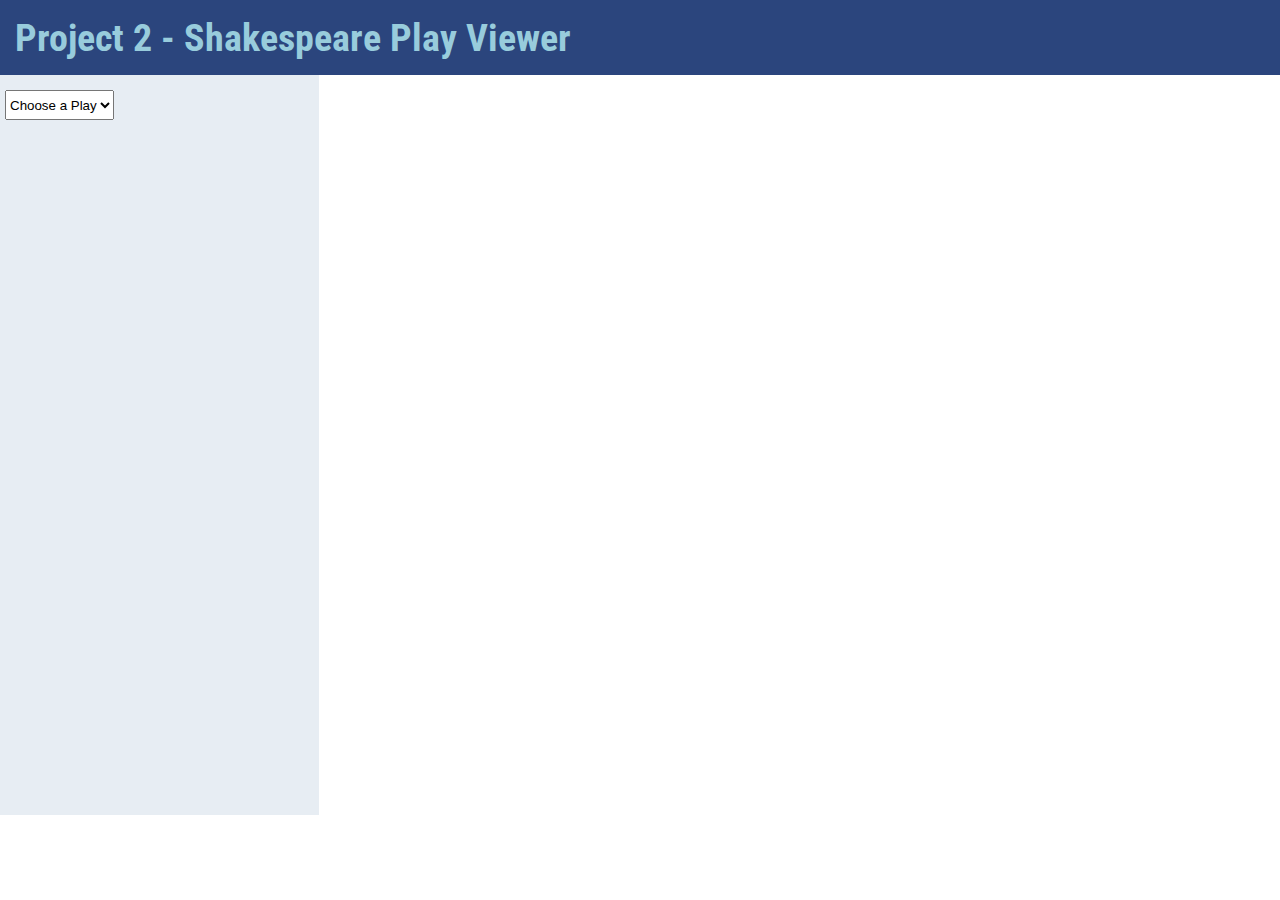
<file: Part2/ch10-proj02.html>
<!DOCTYPE html>
<html>
<head>
   <meta charset="utf-8"/>  
    <title>Chapter 10</title>   

    <link href="https://fonts.googleapis.com/css2?family=Cormorant+Garamond:ital,wght@0,400;0,600;0,700;1,400;1,500&family=Roboto+Condensed:wght@400;700&display=swap" rel="stylesheet">
    <link rel="stylesheet" href="ch10-proj02.css">

    <script src="play-module.js" type="module"></script> 
    <script src="ch10-proj02.js" type="module"></script> 
</head>
<body>

<header>
   <h1>Project 2 - Shakespeare Play Viewer</h1>
</header>
<main>
   
   <aside>
      <select id="playList">
         <option value=0>Choose a Play</option>
         <option value="hamlet">Hamlet</option>
         <option value="jcaesar">Julius Caesar</option>
      </select>
      <fieldset id="interface">
         <select id="actList"></select>
         <select id="sceneList"></select>      
         <fieldset>
            <select id="playerList">
               <option value=0>All Players</option>
            </select>      
          
            <input type="text" id="txtHighlight" placeholder="Enter a search term" />
            <button id="btnHighlight" >Filter</button>
         </fieldset>
      </fieldset>


   </aside>

   <section id="playHere">
        <!-- Note you will need to remove or comment out some of this markup; 
            it is there to show you the markup that your javascript will need to generate.
        -->   
      <h2>Play title here</h2>
      <article id="actHere">
         <h3>Act name here</h3>
         <div id="sceneHere">
			<h4>Scene name here</h4>
			<p class="title">scene title</p>
			<p class="direction">stage direction</p>
			<div class="speech"><span>BERNARDO</span><p>Who's there?</p></div>		
			<div class="speech"><span>FRANCISCO</span><p>Nay, answer me: <b>stand</b>, and unfold yourself.</p></div>		
			<div class="speech"><span>MARCELLUS</span><p>'Tis gone!</p><p>We do it wrong, being so majestical,</p><p>To offer it the show of violence;</p><p>For it is, as the air, invulnerable,</p><p>And our vain blows malicious mockery.</p><em>Exit Ghost</em></div>
		 </div>
      </article>
   </section>

</main>
   
</body>
</html>
</file>
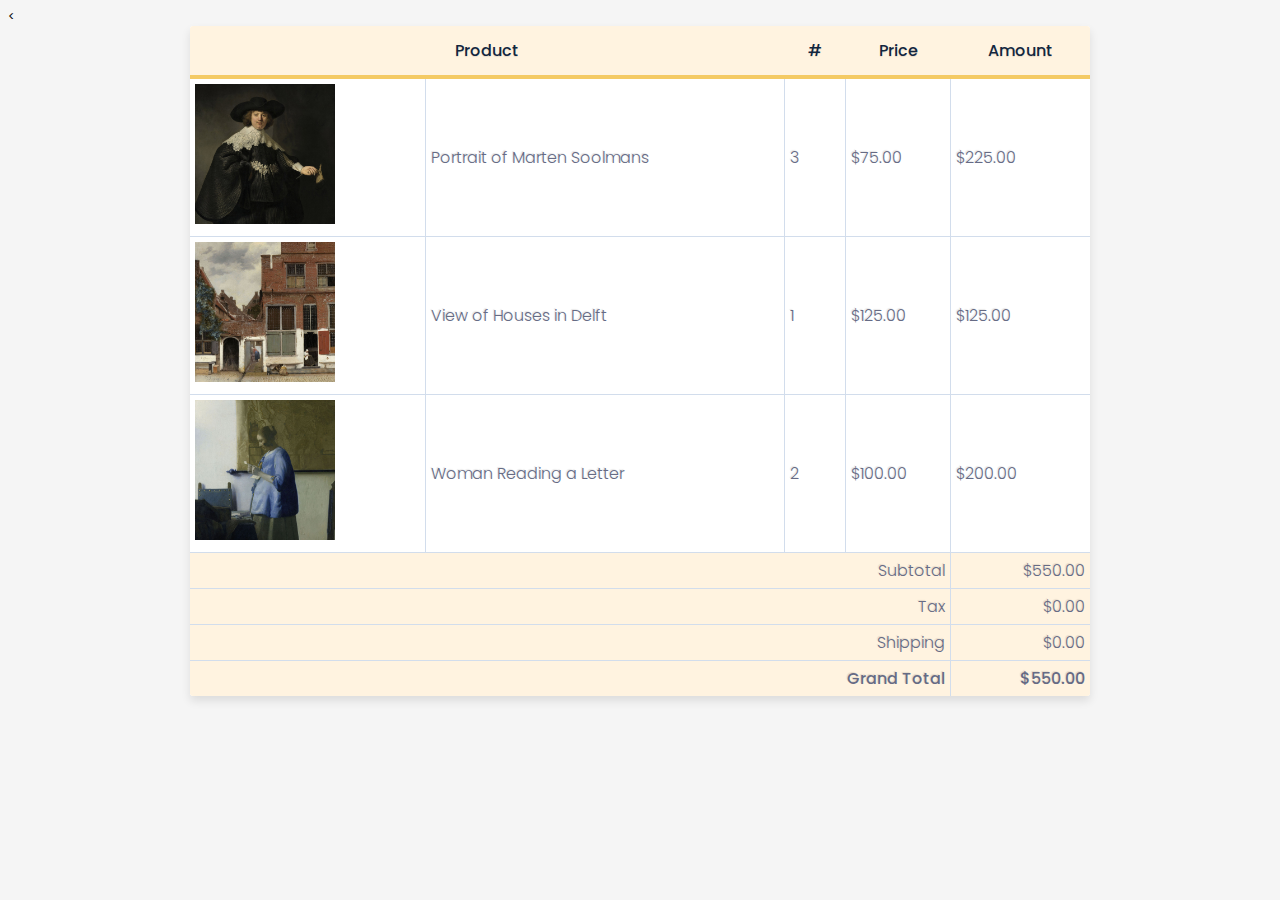
<file: project1/ch08-proj01.html>
<!DOCTYPE html>
<html lang="en">
<head>
	<meta charset="utf-8">
    <meta http-equiv="X-UA-Compatible" content="IE=edge">
	<meta name="viewport" content="initial-scale=1.0,width=device-width">
    <title>Chapter 08 - Project 01</title>
    <link href="https://fonts.googleapis.com/css2?family=Poppins:wght@300;400;500;600&display=swap" rel="stylesheet">
	<link href="css/styles.css" rel="stylesheet">
    <script src="js/data.js"></script>
    <script src="js/functions.js"></script>
</head>

<body>
<table class="table-fill">
    <thead>
        <tr>
            <th colspan="2">Product</th>
            <th>#</th>
            <th>Price</th>
            <th>Amount</th>
        </tr>
    </thead>
    <tbody>
        <script src="js/ch08-proj01.js"></script>
    </tbody>
</table>
</body>
</html>
</file>
<file: Part2/ch10-proj02.css>
:root {
   --main-bg-color: white;
   --header-bg-color: hsl(221,49%, 33%);
   --header-text-color: hsl(194, 49%, 73%);
   --text-color: hsl(212,56%,16%);
   --box-bg-color: hsl(210,38%,97%);
   --aside-bg-color: hsl(210,32%,93%);
   --aside-heading-color: hsl(210,50%, 50%);
 }

body {
   background-color: var(--main-bg-color);
   color: var(--text-color);
   margin: 0;
   padding: 0;
   box-sizing: border-box;
   font-family: 'Roboto Condensed', sans-serif;  
   font-weight: 400;
   font-size: 1.2rem;
}
header {
   background-color: var(--header-bg-color);
   color: var(--header-text-color);
   margin: 0;
   padding: 15px;
}
h1, h2, h3, h4 {
   margin: 0;
   padding: 0;
}
h2 { margin-top: 5px;}
h4 {
   border-bottom: 1px solid var(--header-bg-color);
   margin: 15px 0 5px 0;
}

select, input {
   height: 30px;
   display:  block;
   margin-top:10px;
}

main {
   display: grid;
   grid-template-columns: 3fr 9fr;
   grid-gap: 5px;
}

aside {
   background-color: var(--aside-bg-color);
   color: var(--aside-heading-color);
   padding: 5px;
   
}

section {
   padding: 20px;
   font-family: 'Cormorant Garamond', serif;
   font-size: 1.25rem;
   overflow: auto;
   height: 700px
}
p.title {
   font-weight: 600; 
   margin: 0;
}
p.direction {
   margin: 0;
   font-style: italic;
   font-weight: 500; 
}
.speech span {
   display: block;
   margin-top: 12px;
   font-weight: 700;
}
.speech p {
   margin: 0;
}
.speech p b {
   background-color: yellow;
}
.speech em {
   font-style: italic;
   display: block;
   margin-top: 12px;
}

button {
   margin-top:10px;
   background-color: var(--aside-heading-color);
   border-radius: 5px;
   border-color: var(--aside-heading-color);
   padding:       10px 32px;
   color:         var(--aside-bg-color);
   display:       block;
   font-size:     19px;
   text-align:    center;     
}

fieldset {
   margin-top: 5px;
   border: 1px solid var(--header-text-color);
}
</file>
<file: project1/css/styles.css>
body {
  background-color: #F5F5F5;
  font-family: "Poppins", helvetica, arial, sans-serif;
  font-size: 12px;
  font-weight: 400;
}

/*** Table Styles **/

.table-fill {
  background: white;
  border-radius:3px;
  border-collapse: collapse;

  margin: auto;
  max-width: 900px;
  padding:5px;
  width: 80%;
  box-shadow: 0 5px 10px rgba(0, 0, 0, 0.1);
}
 
th {
  color: #12263f;
  background: #FFF3E0;;
  border-bottom:4px solid #f4ca64;

  font-size:16px;
  font-weight: 500;
  padding:12px;
  text-align:center;
  text-shadow: 0 1px 1px rgba(0, 0, 0, 0.1);
  vertical-align:middle;
}

th:first-child {
  border-top-left-radius:3px;
}
 
th:last-child {
  border-top-right-radius:3px;
  border-right:none;
}
  
tr {
  border-top: 1px solid #d2ddec;
  border-bottom: 1px solid #d2ddec;
  color:#666B85;
  font-size:16px;
  font-weight:normal;
  text-shadow: 0 1px 1px rgba(256, 256, 256, 0.1);
}
 
 
tr:first-child {
  border-top:none;
}
tr:last-child {
  border-bottom:none;
}
tr:last-child td:first-child {
  border-bottom-left-radius:3px;
}
 
tr:last-child td:last-child {
  border-bottom-right-radius:3px;
}
 
td {
  background:#FFFFFF;
  padding:5px;
  text-align:left;
  vertical-align:middle;
  font-weight:300;
  font-size:16px;
  text-shadow: -1px -1px 1px rgba(0, 0, 0, 0.1);
  border-right: 1px solid #d2ddec;
}

td:last-child {
  border-right: 0px;
}

tr.totals td {
    background:#FFF3E0;
    text-align: right;

}

td.right {
  text-align: right;
}
td.center {
  text-align: center;
}


.table-fill img {
  width: 140px;
}
.painting {
  width: 130px;
}
td.focus {
  font-weight: 500;
}
</file>
